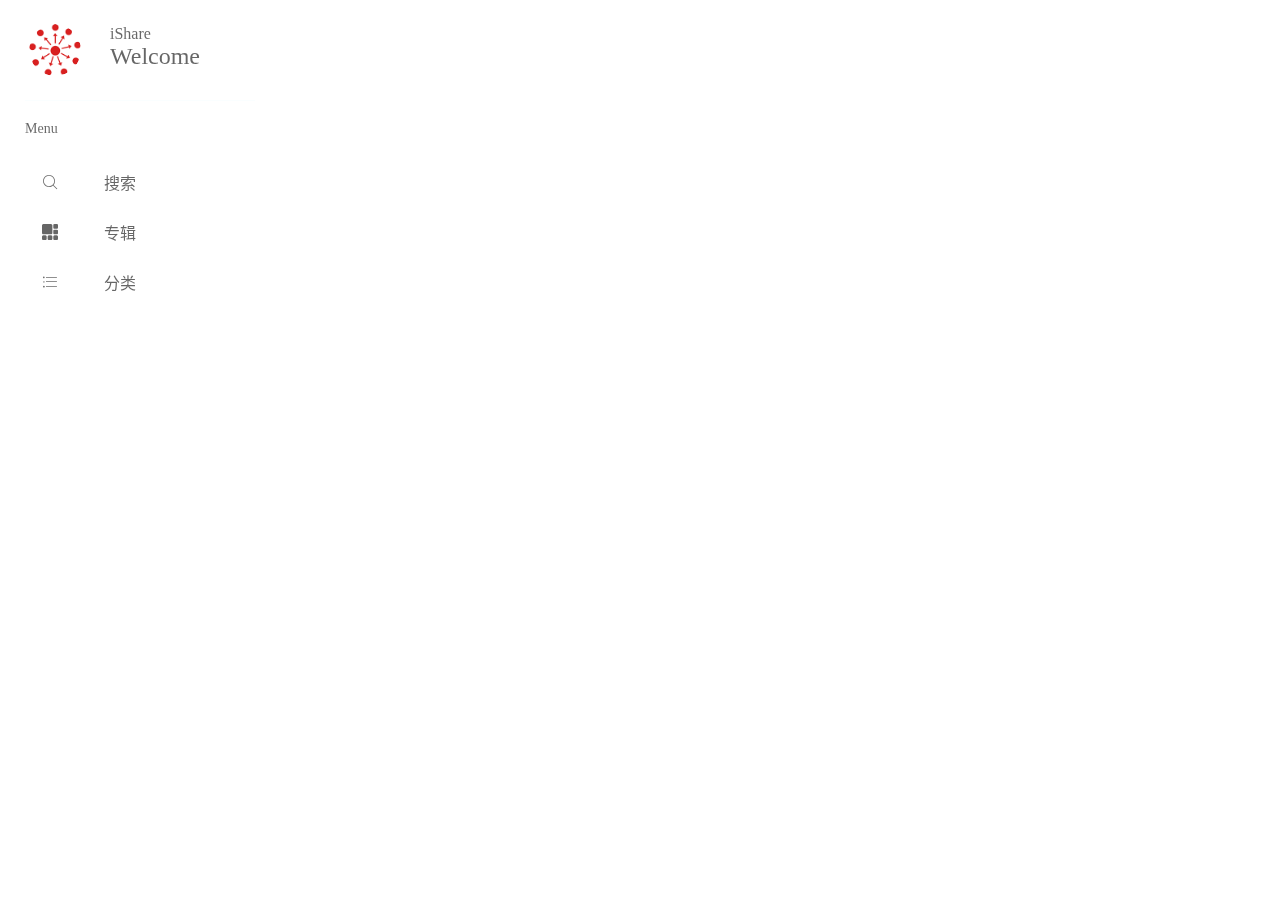
<file: index.html>
<!DOCTYPE html>
<html lang="zh-CN">
<head>
    <meta charset="UTF-8">
    <meta http-equiv="X-UA-Compatible" content="IE=edge">
    <meta name="viewport" content="width=device-width, initial-scale=1.0">
    <title>iShare</title>
    <link rel="stylesheet" href="css.css" >
    <link rel="stylesheet" href="iconfont/iconfont.css">
    <script src="index.js" type="text/javascript"></script>
</head>
<body>
    <div class="wrap">
        <div class="nav">
            <div class="icon">
                <div class="icon-img"><img src="icon.png" alt="" /></div>
                <div class="icon-con">
                    <p>iShare</p>
                    <h2>Welcome</h2>
                </div>
            </div>
            <div class="line"></div>
            <div class="title">
                <p>Menu</p>
            </div>
            <div class="menu">
                <div class="item">
                    <div class="light"></div>
                    <div class="licon"><span class="iconfont icon-sosuo">&#xe651;</span></div>
                    <div class="con">搜索</div>
                    <div class="ricon"></div>
                </div>
                <div class="item">
                    <div class="light"></div>
                    <div class="licon"><span class="iconfont icon-zhuanji">&#xe600;</span></div>
                    <div class="con">专辑</div>
                    <div class="ricon"></div>
                </div>
                <div class="item">
                    <div class="light"></div>
                    <div class="licon">
                        <span class="iconfont icon-shexiang1">&#xe601;</span>
                    </div>
                    <div class="con">分类</div>
                    <div class="ricon"></div>
                </div>
            </div>
        </div>
    </div>
    <div class="web">
        <iframe class="embed-responsive-item" frameborder="0" id="form-iframe" src="https://button.rth1.one"></iframe>
    </div>
</body>
</html>
</file>
<file: css.css>
* {
    margin: 0;
    padding: 0;
    box-sizing: border-box;
    color: rgba(0, 0, 0, 0.6);
}

.wrap {
    width: 100%;
    height: 100vh;
    background-size: cover;
    display: inlineblock;
    align-items: left;
    justify-content: left;
    z-index: 2;
}

.nav {
    width: 110px;
    margin-right: 180px;
    height: 100%;
    background: rgba(255, 255, 255, 0.8);
    overflow: hidden;
    transition: 0.5s;
    z-index: 3;
}

.nav:hover {
    width: 280px;
}

.icon {
    width: 250px;
    height: 60px;
    margin-left: 25px;
    margin-top: 20px;
    display: flex;
    z-index: 3;
}

.icon-img {
    width: 60px;
    height: 60px;
    border-radius: 50%;
    border: 4px solid rgba(255, 255, 255, 0.3);
    overflow: hidden;
    z-index: 3;
}

.icon-img img {
    width: 100%;
    height: 100%;
    border-radius: 50%;
    object-fit: cover;
    z-index: 3;
}

.icon-con {
    height: 60px;
    margin-left: 25px;
    z-index: 3;
}

.icon-con p {
    padding-top: 5px;
    z-index: 3;
}

.icon-con h2 {
    font-weight: 400;
    z-index: 3;
}

.line {
    width: 60px;
    height: 1px;
    background: rgba(245, 253, 255, 0.5);
    margin: 20px 25px;
    transition: 0.5s;
    z-index: 3;
}

.nav:hover .line {
    width: 230px;
    z-index: 3;
}

.title {
    width: 60px;
    margin-left: 25px;
    margin-bottom: 20px;
    z-index: 3;
}

.title p {
    font-size: 14px;
    z-index: 3;
}

.menu {
    width: 230px;
    margin-left: 25px;
    z-index: 2;
}

.item {
    display: flex;
    position: relative;
    transition: 0.5s;
    border-radius: 6px;
    z-index: 3;
}

.item:hover {
    background: rgba(255, 255, 255, 0.1);
}

.licon {
    width: 60px;
    height: 50px;
    display: flex;
    justify-content: center;
    align-items: center;
}

.con {
    width: 0px;
    height: 50px;
    display: flex;
    justify-content: center;
    align-items: center;
    transition: 0.5s;
    overflow: hidden;
    position: relative;
    left: -20px;
    opacity: 0;
}

.nav:hover .con {
    width: 160px;
    display: flex;
    justify-content: center;
    align-items: center;
    opacity: 1;
}

.ricon {
    width: 0px;
    height: 50px;
    transition: 0.5s;
    display: flex;
    justify-content: center;
    align-items: center;
    overflow: hidden;
    opacity: 0;
}

.nav:hover .ricon {
    width: 60px;
    display: flex;
    justify-content: center;
    align-items: center;
    opacity: 1;
}

.iconfont {
    font-size: 26px;
}

.ricon .iconfont {
    font-size: 20px;
    color: #62cb44;
}

.light {
    width: 6px;
    height: 50px;
    background: #eb5a56;
    position: absolute;
    left: -25px;
    transition: 0.5s;
    border-top-right-radius: 4px;
    border-bottom-right-radius: 4px;
    opacity: 0;
}

.item:hover .light {
    opacity: 1;
}

.web {
    display: block;
    position: fixed;
    left: 110px;
    top: 0px;
    z-index: -1;
}
</file>
<file: iconfont/iconfont.css>
@font-face {
  font-family: "iconfont"; /* Project id 3572924 */
  src: url('iconfont.woff2?t=1659854210977') format('woff2'),
       url('iconfont.woff?t=1659854210977') format('woff'),
       url('iconfont.ttf?t=1659854210977') format('truetype');
}

.iconfont {
  font-family: "iconfont" !important;
  font-size: 16px;
  font-style: normal;
  -webkit-font-smoothing: antialiased;
  -moz-osx-font-smoothing: grayscale;
}

.icon-isharezhuanji:before {
  content: "\e600";
}

.icon-isharefenlei:before {
  content: "\e601";
}

.icon-isharesousuo:before {
  content: "\e651";
}
</file>
